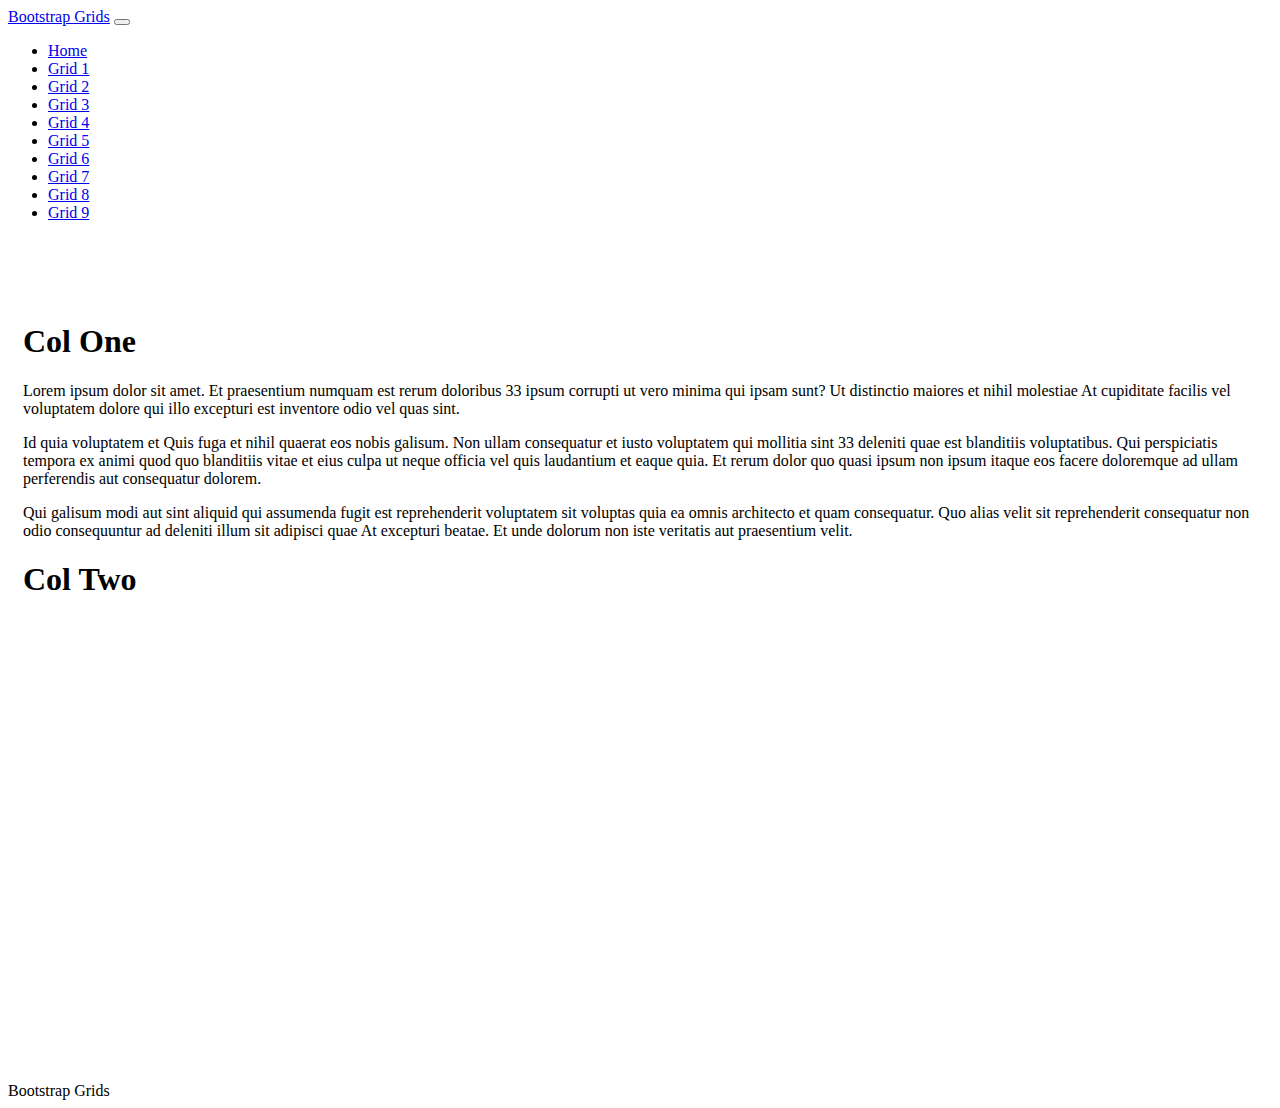
<file: Grid1.html>
<!doctype html>
<html lang="en" class="h-100">

<head>
    <title>Grid 1</title>
    <!-- Required meta tags -->
    <meta charset="utf-8">
    <meta name="viewport" content="width=device-width, initial-scale=1, shrink-to-fit=no">

    <!-- Bootstrap CSS -->
    <link href="https://cdn.jsdelivr.net/npm/bootstrap@5.1.1/dist/css/bootstrap.min.css" rel="stylesheet"
        integrity="sha384-F3w7mX95PdgyTmZZMECAngseQB83DfGTowi0iMjiWaeVhAn4FJkqJByhZMI3AhiU" crossorigin="anonymous">

   <link href="css/site.css" rel="stylesheet">
</head>

<body class="d-flex flex-column h-100">

<nav class="navbar navbar-expand-md navbar-dark fixed-top bg-dark">
    <div class="container-fluid">
        <a class="navbar-brand" href="#">Bootstrap Grids</a>
        <button class="navbar-toggler" type="button" data-bs-toggle="collapse" data-bs-target="#navbarCollapse"
            aria-controls="navbarCollapse" aria-expanded="false" aria-label="Toggle navigation">
            <span class="navbar-toggler-icon"></span>
        </button>
        <div class="collapse navbar-collapse" id="navbarCollapse">
            <ul class="navbar-nav me-auto mb-2 mb-md-0">
                <li class="nav-item">
                    <a class="nav-link" href="/index.html">Home</a>
                </li>
                <li class="nav-item">
                    <a class="nav-link active" aria-current="page" href="/Grid1.html">Grid 1</a>
                </li>
                <li class="nav-item">
                    <a class="nav-link" href="/Grid2.html">Grid 2</a>
                </li>
                <li class="nav-item">
                    <a class="nav-link" href="/Grid3.html">Grid  3</a>
                </li>
                <li class="nav-item">
                    <a class="nav-link" href="/Grid4.html">Grid 4</a>
                </li>
                <li class="nav-item">
                    <a class="nav-link" href="/Grid5.html">Grid 5</a>
                </li>
                <li class="nav-item">
                    <a class="nav-link" href="/Grid6.html">Grid  6</a>
                </li>
                <li class="nav-item">
                    <a class="nav-link" href="/Grid7.html">Grid 7</a>
                </li>
                <li class="nav-item">
                    <a class="nav-link" href="/Grid8.html">Grid 8</a>
                </li>
                <li class="nav-item">
                    <a class="nav-link" href="/Grid9.html">Grid  9</a>
                </li>
            </ul>
        </div>
    </div>
</nav>

    <main class="flex-shrink-0">
       <div class="container h-100 minHeight">
          <div class="row row-cols-1 row-cols-md-2 gy-2 h-100">
              <div class="col">
                  <div class="bg-dark text-light h-100 p-2">
                      <h1>Col One</h1>
                      <p>Lorem ipsum dolor sit amet. Et praesentium numquam est rerum doloribus 33 ipsum corrupti ut vero minima qui ipsam sunt? Ut distinctio maiores et nihil molestiae At cupiditate facilis vel voluptatem dolore qui illo excepturi est inventore odio vel quas sint. </p><p>Id quia voluptatem et Quis fuga et nihil quaerat eos nobis galisum. Non ullam consequatur et iusto voluptatem qui mollitia sint 33 deleniti quae est blanditiis voluptatibus. Qui perspiciatis tempora ex animi quod quo blanditiis vitae et eius culpa ut neque officia vel quis laudantium et eaque quia. Et rerum dolor quo quasi ipsum non ipsum itaque eos facere doloremque ad ullam perferendis aut consequatur dolorem. </p><p>Qui galisum modi aut sint aliquid qui assumenda fugit est reprehenderit voluptatem sit voluptas quia ea omnis architecto et quam consequatur. Quo alias velit sit reprehenderit consequatur non odio consequuntur ad deleniti illum sit adipisci quae At excepturi beatae. Et unde dolorum non iste veritatis aut praesentium velit. </p>

                      </div>
              </div>
              <div class="col">
                  <div class="bg-secondary text-light h-100 p-2">
                      <h1>Col Two</h1>
                    </div>
              </div>
          </div>
       </div>
    </main>
    <footer class="footer mt-auto py-3 bg-dark sticky-footer">
        <div class="container-fluid text-center">
            <span class="text-white">Bootstrap Grids</span>
        </div>
    </footer>
    <!-- Bootstrap JS -->
    <script src="https://cdn.jsdelivr.net/npm/bootstrap@5.1.1/dist/js/bootstrap.bundle.min.js"
        integrity="sha384-/bQdsTh/da6pkI1MST/rWKFNjaCP5gBSY4sEBT38Q/9RBh9AH40zEOg7Hlq2THRZ" crossorigin="anonymous">
    </script>
</body>

</html>
</file>
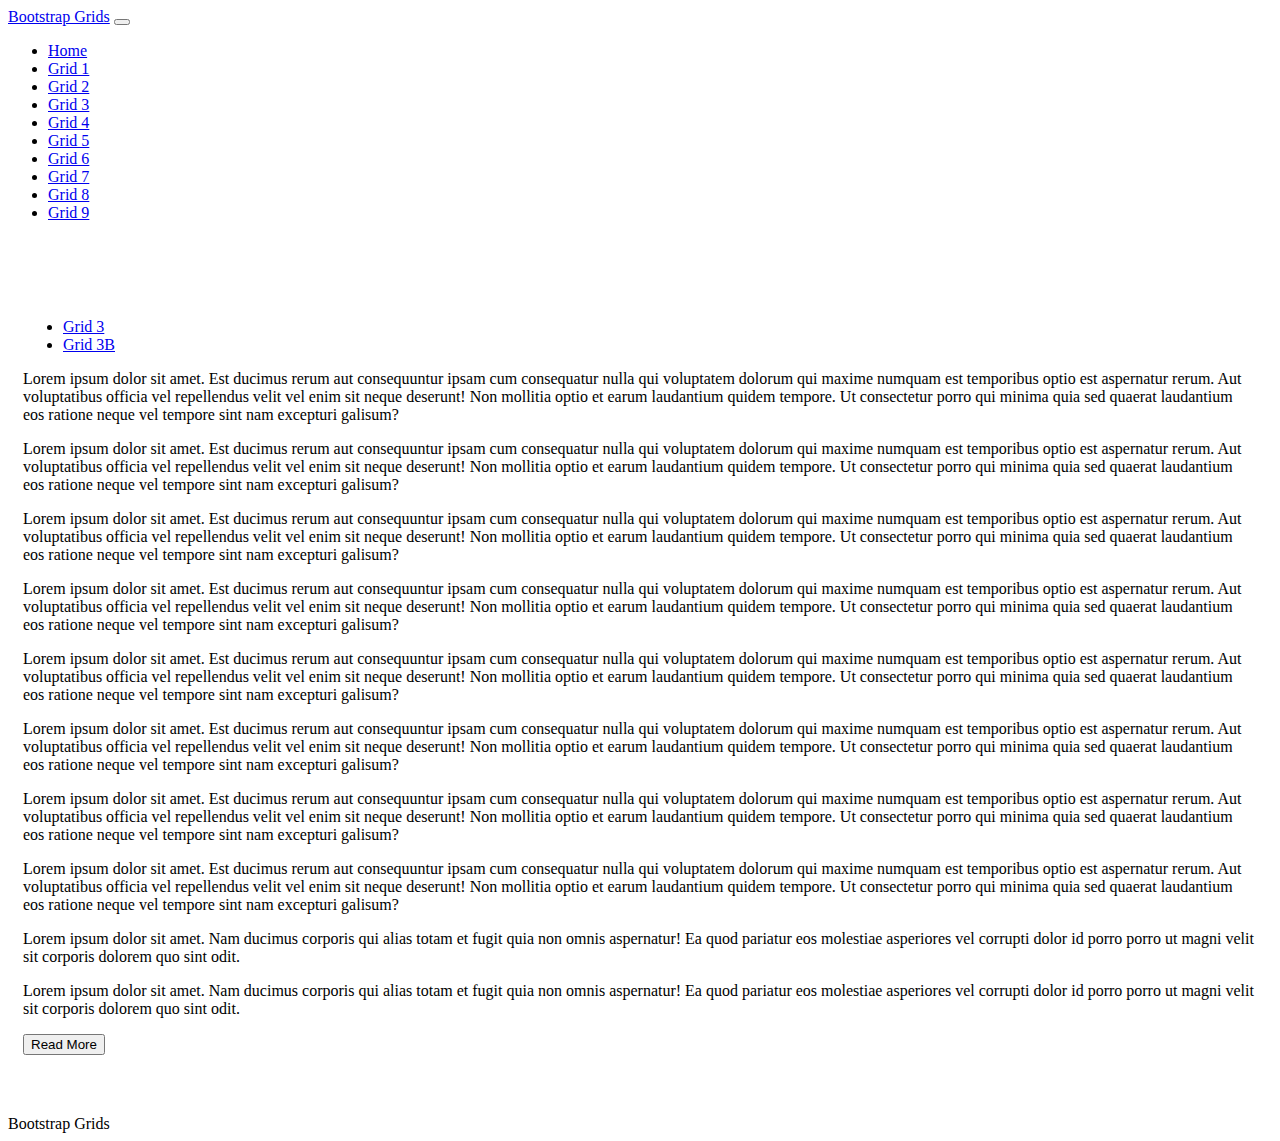
<file: Grid3.html>
<!doctype html>
<html lang="en" class="h-100">

<head>
    <title>Grid 3</title>
    <!-- Required meta tags -->
    <meta charset="utf-8">
    <meta name="viewport" content="width=device-width, initial-scale=1, shrink-to-fit=no">

    <!-- Bootstrap CSS -->
    <link href="https://cdn.jsdelivr.net/npm/bootstrap@5.1.1/dist/css/bootstrap.min.css" rel="stylesheet"
        integrity="sha384-F3w7mX95PdgyTmZZMECAngseQB83DfGTowi0iMjiWaeVhAn4FJkqJByhZMI3AhiU" crossorigin="anonymous">

   <link href="css/site.css" rel="stylesheet">
</head>

<body class="d-flex flex-column h-100">

<nav class="navbar navbar-expand-md navbar-dark fixed-top bg-dark">
    <div class="container-fluid">
        <a class="navbar-brand" href="#">Bootstrap Grids</a>
        <button class="navbar-toggler" type="button" data-bs-toggle="collapse" data-bs-target="#navbarCollapse"
            aria-controls="navbarCollapse" aria-expanded="false" aria-label="Toggle navigation">
            <span class="navbar-toggler-icon"></span>
        </button>
        <div class="collapse navbar-collapse" id="navbarCollapse">
            <ul class="navbar-nav me-auto mb-2 mb-md-0">
                <li class="nav-item">
                    <a class="nav-link" href="/index.html">Home</a>
                </li>
                <li class="nav-item">
                    <a class="nav-link" href="/Grid1.html">Grid 1</a>
                </li>
                <li class="nav-item">
                    <a class="nav-link" href="/Grid2.html">Grid 2</a>
                </li>
                <li class="nav-item">
                    <a class="nav-link active" aria-current="page" href="/Grid3.html">Grid  3</a>
                </li>
                <li class="nav-item">
                    <a class="nav-link" href="/Grid4.html">Grid 4</a>
                </li>
                <li class="nav-item">
                    <a class="nav-link" href="/Grid5.html">Grid 5</a>
                </li>
                <li class="nav-item">
                    <a class="nav-link" href="/Grid6.html">Grid  6</a>
                </li>
                <li class="nav-item">
                    <a class="nav-link" href="/Grid7.html">Grid 7</a>
                </li>
                <li class="nav-item">
                    <a class="nav-link" href="/Grid8.html">Grid 8</a>
                </li>
                <li class="nav-item">
                    <a class="nav-link" href="/Grid9.html">Grid  9</a>
                </li>
            </ul>
        </div>
    </div>
</nav>

    <main class="flex-shrink-0">
       <div class="container h-100 minHeight">
           <ul class="nav nav-pills mb-1">
               <li class="nav-item">
                   <a href="Grid3.html" class="nav-link active" aria-current="page">Grid 3</a>
               </li>
               <li class="nav-item">
                <a href="Grid3b.html" class="nav-link">Grid 3B</a>
            </li>
           </ul>
          <div class="row h-100">
              <div class="col-7">
                  <div class="bg-secondary text-light h-100 p-3">
                    <p>Lorem ipsum dolor sit amet. Est ducimus rerum aut consequuntur ipsam cum consequatur nulla qui voluptatem dolorum qui maxime numquam est temporibus optio est aspernatur rerum. Aut voluptatibus officia vel repellendus velit vel enim  sit neque deserunt! Non mollitia optio et earum laudantium  quidem tempore. Ut consectetur porro qui minima quia sed quaerat laudantium eos ratione neque vel tempore sint nam excepturi galisum? </p>
                    <p>Lorem ipsum dolor sit amet. Est ducimus rerum aut consequuntur ipsam cum consequatur nulla qui voluptatem dolorum qui maxime numquam est temporibus optio est aspernatur rerum. Aut voluptatibus officia vel repellendus velit vel enim  sit neque deserunt! Non mollitia optio et earum laudantium  quidem tempore. Ut consectetur porro qui minima quia sed quaerat laudantium eos ratione neque vel tempore sint nam excepturi galisum? </p>
                    <p>Lorem ipsum dolor sit amet. Est ducimus rerum aut consequuntur ipsam cum consequatur nulla qui voluptatem dolorum qui maxime numquam est temporibus optio est aspernatur rerum. Aut voluptatibus officia vel repellendus velit vel enim  sit neque deserunt! Non mollitia optio et earum laudantium  quidem tempore. Ut consectetur porro qui minima quia sed quaerat laudantium eos ratione neque vel tempore sint nam excepturi galisum? </p>
                    <p>Lorem ipsum dolor sit amet. Est ducimus rerum aut consequuntur ipsam cum consequatur nulla qui voluptatem dolorum qui maxime numquam est temporibus optio est aspernatur rerum. Aut voluptatibus officia vel repellendus velit vel enim  sit neque deserunt! Non mollitia optio et earum laudantium  quidem tempore. Ut consectetur porro qui minima quia sed quaerat laudantium eos ratione neque vel tempore sint nam excepturi galisum? </p>

                  </div>
              </div>
              <div class="col-5 h-100 d-flex flex-column justify-content-evenly">
                  <div class="bg-dark text-light h-50 p-3 mb-2 overflow-auto">
                    <p>Lorem ipsum dolor sit amet. Est ducimus rerum aut consequuntur ipsam cum consequatur nulla qui voluptatem dolorum qui maxime numquam est temporibus optio est aspernatur rerum. Aut voluptatibus officia vel repellendus velit vel enim  sit neque deserunt! Non mollitia optio et earum laudantium  quidem tempore. Ut consectetur porro qui minima quia sed quaerat laudantium eos ratione neque vel tempore sint nam excepturi galisum? </p>
                    <p>Lorem ipsum dolor sit amet. Est ducimus rerum aut consequuntur ipsam cum consequatur nulla qui voluptatem dolorum qui maxime numquam est temporibus optio est aspernatur rerum. Aut voluptatibus officia vel repellendus velit vel enim  sit neque deserunt! Non mollitia optio et earum laudantium  quidem tempore. Ut consectetur porro qui minima quia sed quaerat laudantium eos ratione neque vel tempore sint nam excepturi galisum? </p>
                    <p>Lorem ipsum dolor sit amet. Est ducimus rerum aut consequuntur ipsam cum consequatur nulla qui voluptatem dolorum qui maxime numquam est temporibus optio est aspernatur rerum. Aut voluptatibus officia vel repellendus velit vel enim  sit neque deserunt! Non mollitia optio et earum laudantium  quidem tempore. Ut consectetur porro qui minima quia sed quaerat laudantium eos ratione neque vel tempore sint nam excepturi galisum? </p>
                    <p>Lorem ipsum dolor sit amet. Est ducimus rerum aut consequuntur ipsam cum consequatur nulla qui voluptatem dolorum qui maxime numquam est temporibus optio est aspernatur rerum. Aut voluptatibus officia vel repellendus velit vel enim  sit neque deserunt! Non mollitia optio et earum laudantium  quidem tempore. Ut consectetur porro qui minima quia sed quaerat laudantium eos ratione neque vel tempore sint nam excepturi galisum? </p>

                  </div>

                  <div class="bg-dark text-light h-50 p-3 overflow-hidden">
                    <p>Lorem ipsum dolor sit amet. Nam ducimus corporis qui alias totam et fugit quia non omnis aspernatur! Ea quod pariatur eos molestiae asperiores vel corrupti dolor id porro porro ut magni velit sit corporis dolorem quo sint odit. </p>
                    <p>Lorem ipsum dolor sit amet. Nam ducimus corporis qui alias totam et fugit quia non omnis aspernatur! Ea quod pariatur eos molestiae asperiores vel corrupti dolor id porro porro ut magni velit sit corporis dolorem quo sint odit. </p>
                   
                  </div>
                  <div class="bg-dark text-light border border-top p-2">
                      <button class="btn btn-light" type="button">Read More</button>
                  </div>
              </div>
          </div>
       </div>
    </main>
    <footer class="footer mt-auto py-3 bg-dark sticky-footer">
        <div class="container-fluid text-center">
            <span class="text-white">Bootstrap Grids</span>
        </div>
    </footer>
    <!-- Bootstrap JS -->
    <script src="https://cdn.jsdelivr.net/npm/bootstrap@5.1.1/dist/js/bootstrap.bundle.min.js"
        integrity="sha384-/bQdsTh/da6pkI1MST/rWKFNjaCP5gBSY4sEBT38Q/9RBh9AH40zEOg7Hlq2THRZ" crossorigin="anonymous">
    </script>
</body>

</html>
</file>
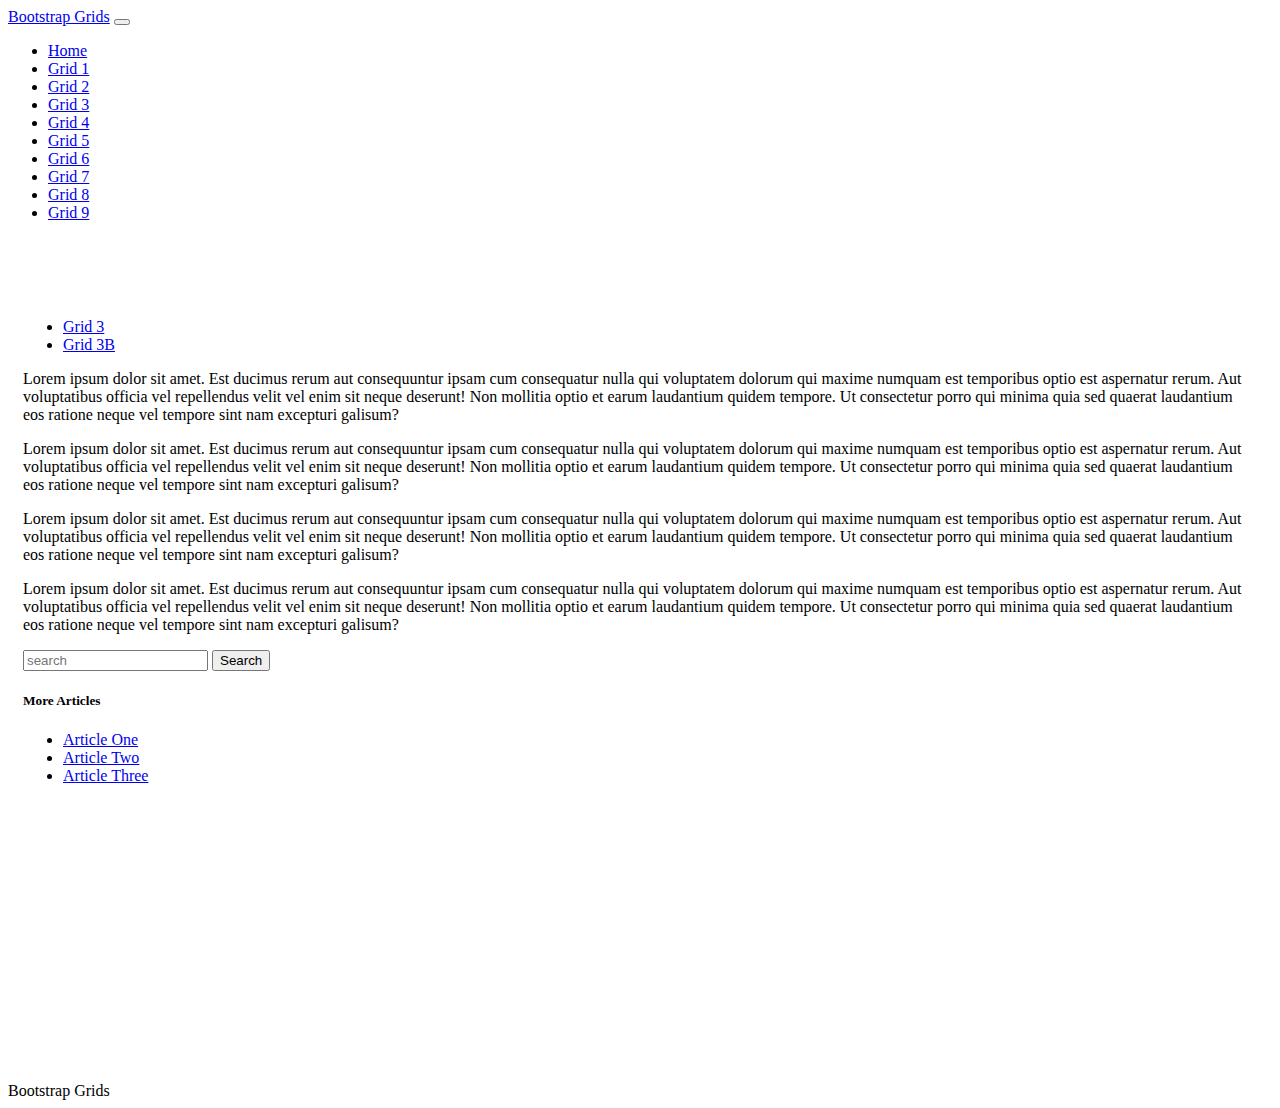
<file: Grid3b.html>
<!doctype html>
<html lang="en" class="h-100">

<head>
    <title>Grid 3B</title>
    <!-- Required meta tags -->
    <meta charset="utf-8">
    <meta name="viewport" content="width=device-width, initial-scale=1, shrink-to-fit=no">

    <!-- Bootstrap CSS -->
    <link href="https://cdn.jsdelivr.net/npm/bootstrap@5.1.1/dist/css/bootstrap.min.css" rel="stylesheet"
        integrity="sha384-F3w7mX95PdgyTmZZMECAngseQB83DfGTowi0iMjiWaeVhAn4FJkqJByhZMI3AhiU" crossorigin="anonymous">

   <link href="css/site.css" rel="stylesheet">
</head>

<body class="d-flex flex-column h-100">

<nav class="navbar navbar-expand-md navbar-dark fixed-top bg-dark">
    <div class="container-fluid">
        <a class="navbar-brand" href="#">Bootstrap Grids</a>
        <button class="navbar-toggler" type="button" data-bs-toggle="collapse" data-bs-target="#navbarCollapse"
            aria-controls="navbarCollapse" aria-expanded="false" aria-label="Toggle navigation">
            <span class="navbar-toggler-icon"></span>
        </button>
        <div class="collapse navbar-collapse" id="navbarCollapse">
            <ul class="navbar-nav me-auto mb-2 mb-md-0">
                <li class="nav-item">
                    <a class="nav-link" href="/index.html">Home</a>
                </li>
                <li class="nav-item">
                    <a class="nav-link" href="/Grid1.html">Grid 1</a>
                </li>
                <li class="nav-item">
                    <a class="nav-link" href="/Grid2.html">Grid 2</a>
                </li>
                <li class="nav-item">
                    <a class="nav-link active" aria-current="page" href="/Grid3.html">Grid  3</a>
                </li>
                <li class="nav-item">
                    <a class="nav-link" href="/Grid4.html">Grid 4</a>
                </li>
                <li class="nav-item">
                    <a class="nav-link" href="/Grid5.html">Grid 5</a>
                </li>
                <li class="nav-item">
                    <a class="nav-link" href="/Grid6.html">Grid  6</a>
                </li>
                <li class="nav-item">
                    <a class="nav-link" href="/Grid7.html">Grid 7</a>
                </li>
                <li class="nav-item">
                    <a class="nav-link" href="/Grid8.html">Grid 8</a>
                </li>
                <li class="nav-item">
                    <a class="nav-link" href="/Grid9.html">Grid  9</a>
                </li>
            </ul>
        </div>
    </div>
</nav>

    <main class="flex-shrink-0">
       <div class="container h-100 minHeight">
        <ul class="nav nav-pills mb-1">
            <li class="nav-item">
                <a href="Grid3.html" class="nav-link">Grid 3</a>
            </li>
            <li class="nav-item">
             <a href="Grid3b.html" class="nav-link active" aria-current="page">Grid 3B</a>
         </li>
        </ul>
          <div class="row h-100">
              <div class="col-7">
                  <div class="bg-secondary text-light h-100 p-3">
                    <p>Lorem ipsum dolor sit amet. Est ducimus rerum aut consequuntur ipsam cum consequatur nulla qui voluptatem dolorum qui maxime numquam est temporibus optio est aspernatur rerum. Aut voluptatibus officia vel repellendus velit vel enim  sit neque deserunt! Non mollitia optio et earum laudantium  quidem tempore. Ut consectetur porro qui minima quia sed quaerat laudantium eos ratione neque vel tempore sint nam excepturi galisum? </p>
                    <p>Lorem ipsum dolor sit amet. Est ducimus rerum aut consequuntur ipsam cum consequatur nulla qui voluptatem dolorum qui maxime numquam est temporibus optio est aspernatur rerum. Aut voluptatibus officia vel repellendus velit vel enim  sit neque deserunt! Non mollitia optio et earum laudantium  quidem tempore. Ut consectetur porro qui minima quia sed quaerat laudantium eos ratione neque vel tempore sint nam excepturi galisum? </p>
                    <p>Lorem ipsum dolor sit amet. Est ducimus rerum aut consequuntur ipsam cum consequatur nulla qui voluptatem dolorum qui maxime numquam est temporibus optio est aspernatur rerum. Aut voluptatibus officia vel repellendus velit vel enim  sit neque deserunt! Non mollitia optio et earum laudantium  quidem tempore. Ut consectetur porro qui minima quia sed quaerat laudantium eos ratione neque vel tempore sint nam excepturi galisum? </p>
                    <p>Lorem ipsum dolor sit amet. Est ducimus rerum aut consequuntur ipsam cum consequatur nulla qui voluptatem dolorum qui maxime numquam est temporibus optio est aspernatur rerum. Aut voluptatibus officia vel repellendus velit vel enim  sit neque deserunt! Non mollitia optio et earum laudantium  quidem tempore. Ut consectetur porro qui minima quia sed quaerat laudantium eos ratione neque vel tempore sint nam excepturi galisum? </p>

                  </div>
              </div>
              <div class="col-5">
                  <div class="bg-secondary text-light p-3">
                   <form class="d-flex">
                       <input class="form-control me-2" type="search" placeholder="search" aria-label="search">
                   <button class="btn btn-outline-light" type="submit">Search</button>
                    </form>
                  </div>

                  <div class="bg-dark text-light mt-2 p-3">
                    <h5>More Articles</h5>
                    <ul class="nav flex-column">
                        <li class="nav-item">
                            <a class="nav-link" href="#">Article One</a>
                        </li>
                        <li class="nav-item">
                            <a class="nav-link" href="#">Article Two</a>
                        </li>
                        <li class="nav-item">
                            <a class="nav-link" href="#">Article Three</a>
                        </li>
                    </ul>
                  </div>
              </div>
          </div>
       </div>
    </main>
    <footer class="footer mt-auto py-3 bg-dark sticky-footer">
        <div class="container-fluid text-center">
            <span class="text-white">Bootstrap Grids</span>
        </div>
    </footer>
    <!-- Bootstrap JS -->
    <script src="https://cdn.jsdelivr.net/npm/bootstrap@5.1.1/dist/js/bootstrap.bundle.min.js"
        integrity="sha384-/bQdsTh/da6pkI1MST/rWKFNjaCP5gBSY4sEBT38Q/9RBh9AH40zEOg7Hlq2THRZ" crossorigin="anonymous">
    </script>
</body>

</html>
</file>
<file: css/site.css>
main>.container {
    padding: 60px 15px 0;
}

body> main{
    margin-top: 20px;
    margin-bottom: 60px;
}

.homeBG {
width:100%;
background: url(/img/GridBG.png);
background-repeat: no-repeat;
background-position: center;
background-size: cover;
background-attachment: fixed;
}

.homeText{
    font-family: modesto-open-shadow, sans-serif;
    font-weight: 400;
    font-style: normal;
    color: rgb(195, 255, 0); 
}

.minHeight{
    min-height: 80vh;
}
</file>
